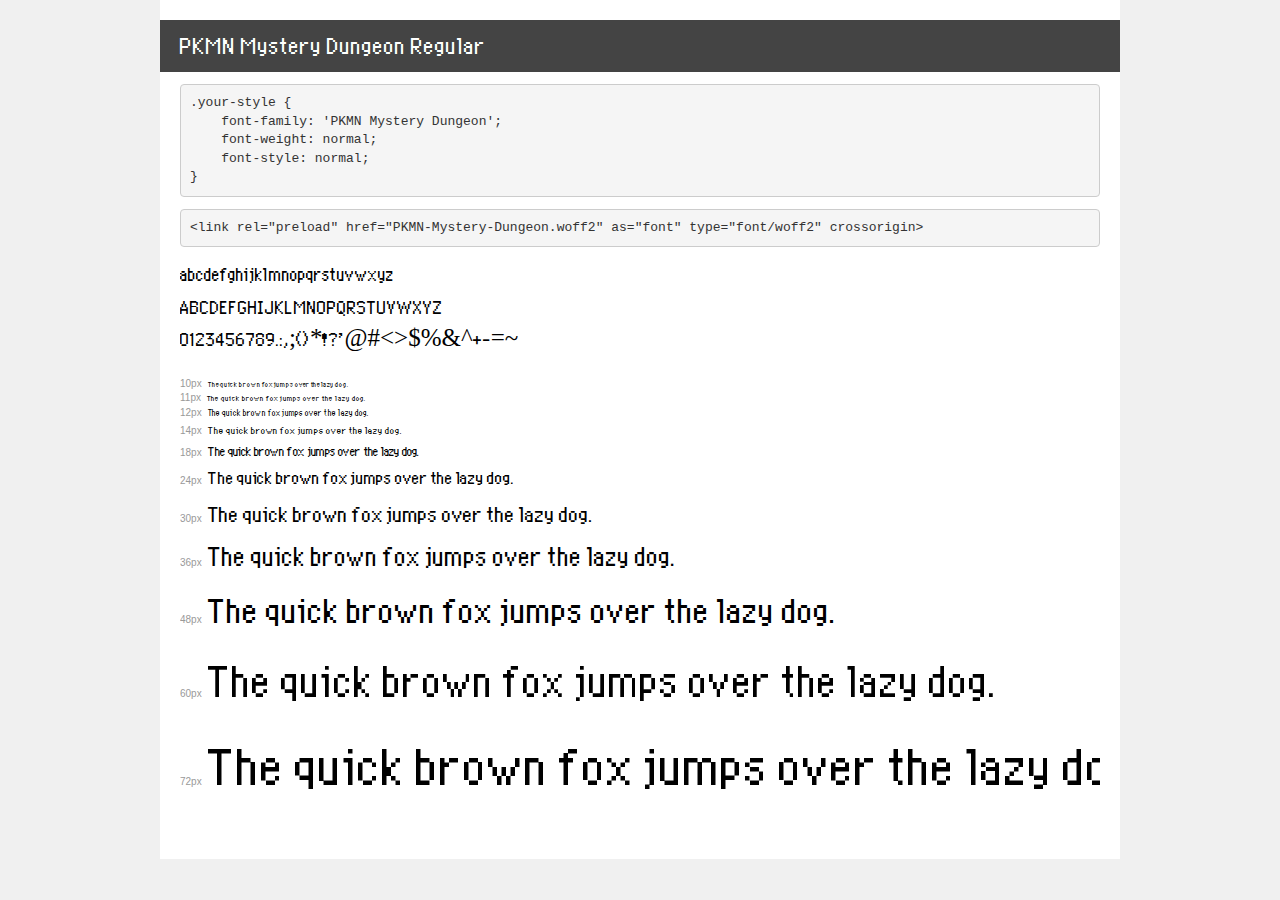
<file: demo.html>
<!DOCTYPE html>
<html lang="en">
<head>
    <meta charset="utf-8">
    <meta http-equiv="X-UA-Compatible" content="IE=edge">
    <meta name="viewport" content="width=device-width, initial-scale=1">
    <meta name="robots" content="noindex, noarchive">
    <meta name="format-detection" content="telephone=no">
    <title>Transfonter demo</title>
    <link href="stylesheet.css" rel="stylesheet">
    <style>
        /*
        http://meyerweb.com/eric/tools/css/reset/
        v2.0 | 20110126
        License: none (public domain)
        */
        html, body, div, span, applet, object, iframe,
        h1, h2, h3, h4, h5, h6, p, blockquote, pre,
        a, abbr, acronym, address, big, cite, code,
        del, dfn, em, img, ins, kbd, q, s, samp,
        small, strike, strong, sub, sup, tt, var,
        b, u, i, center,
        dl, dt, dd, ol, ul, li,
        fieldset, form, label, legend,
        table, caption, tbody, tfoot, thead, tr, th, td,
        article, aside, canvas, details, embed,
        figure, figcaption, footer, header, hgroup,
        menu, nav, output, ruby, section, summary,
        time, mark, audio, video {
            margin: 0;
            padding: 0;
            border: 0;
            font-size: 100%;
            font: inherit;
            vertical-align: baseline;
        }
        /* HTML5 display-role reset for older browsers */
        article, aside, details, figcaption, figure,
        footer, header, hgroup, menu, nav, section {
            display: block;
        }
        body {
            line-height: 1;
        }
        ol, ul {
            list-style: none;
        }
        blockquote, q {
            quotes: none;
        }
        blockquote:before, blockquote:after,
        q:before, q:after {
            content: '';
            content: none;
        }
        table {
            border-collapse: collapse;
            border-spacing: 0;
        }
        /* demo styles */
        body {
            background: #f0f0f0;
            color: #000;
        }
        .page {
            background: #fff;
            width: 920px;
            margin: 0 auto;
            padding: 20px 20px 0 20px;
            overflow: hidden;
        }
        .font-container {
            overflow-x: auto;
            overflow-y: hidden;
            margin-bottom: 40px;
            line-height: 1.3;
            white-space: nowrap;
            padding-bottom: 5px;
        }
        h1 {
            position: relative;
            background: #444;
            font-size: 32px;
            color: #fff;
            padding: 10px 20px;
            margin: 0 -20px 12px -20px;
        }
        .letters {
            font-size: 25px;
            margin-bottom: 20px;
        }
        .s10:before {
            content: '10px';
        }
        .s11:before {
            content: '11px';
        }
        .s12:before {
            content: '12px';
        }
        .s14:before {
            content: '14px';
        }
        .s18:before {
            content: '18px';
        }
        .s24:before {
            content: '24px';
        }
        .s30:before {
            content: '30px';
        }
        .s36:before {
            content: '36px';
        }
        .s48:before {
            content: '48px';
        }
        .s60:before {
            content: '60px';
        }
        .s72:before {
            content: '72px';
        }
        .s10:before, .s11:before, .s12:before, .s14:before,
        .s18:before, .s24:before, .s30:before, .s36:before,
        .s48:before, .s60:before, .s72:before {
            font-family: Arial, sans-serif;
            font-size: 10px;
            font-weight: normal;
            font-style: normal;
            color: #999;
            padding-right: 6px;
        }
        pre {
            display: block;
            padding: 9px;
            margin: 0 0 12px;
            font-family: Monaco, Menlo, Consolas, "Courier New", monospace;
            font-size: 13px;
            line-height: 1.428571429;
            color: #333;
            font-weight: normal;
            font-style: normal;
            background-color: #f5f5f5;
            border: 1px solid #ccc;
            overflow-x: auto;
            border-radius: 4px;
        }
        /* responsive */
        @media (max-width: 959px) {
            .page {
                width: auto;
                margin: 0;
            }
        }
    </style>
</head>
<body>
<div class="page">
    <div class="demo">
        <h1 style="font-family: 'PKMN Mystery Dungeon'; font-weight: normal; font-style: normal;">PKMN Mystery Dungeon Regular</h1>
        <pre title="Usage">.your-style {
    font-family: 'PKMN Mystery Dungeon';
    font-weight: normal;
    font-style: normal;
}</pre>
        <pre title="Preload (optional)">
&lt;link rel=&quot;preload&quot; href=&quot;PKMN-Mystery-Dungeon.woff2&quot; as=&quot;font&quot; type=&quot;font/woff2&quot; crossorigin&gt;</pre>
        <div class="font-container" style="font-family: 'PKMN Mystery Dungeon'; font-weight: normal; font-style: normal;">
            <p class="letters">
                abcdefghijklmnopqrstuvwxyz<br>
ABCDEFGHIJKLMNOPQRSTUVWXYZ<br>
                0123456789.:,;()*!?'@#&lt;&gt;$%&^+-=~
            </p>
            <p class="s10" style="font-size: 10px;">The quick brown fox jumps over the lazy dog.</p>
            <p class="s11" style="font-size: 11px;">The quick brown fox jumps over the lazy dog.</p>
            <p class="s12" style="font-size: 12px;">The quick brown fox jumps over the lazy dog.</p>
            <p class="s14" style="font-size: 14px;">The quick brown fox jumps over the lazy dog.</p>
            <p class="s18" style="font-size: 18px;">The quick brown fox jumps over the lazy dog.</p>
            <p class="s24" style="font-size: 24px;">The quick brown fox jumps over the lazy dog.</p>
            <p class="s30" style="font-size: 30px;">The quick brown fox jumps over the lazy dog.</p>
            <p class="s36" style="font-size: 36px;">The quick brown fox jumps over the lazy dog.</p>
            <p class="s48" style="font-size: 48px;">The quick brown fox jumps over the lazy dog.</p>
            <p class="s60" style="font-size: 60px;">The quick brown fox jumps over the lazy dog.</p>
            <p class="s72" style="font-size: 72px;">The quick brown fox jumps over the lazy dog.</p>
        </div>
    </div>

</div>
</body>
</html>
</file>
<file: stylesheet.css>
@font-face {
    font-family: 'PKMN Mystery Dungeon';
    src: url('PKMN-Mystery-Dungeon.woff2') format('woff2'),
        url('PKMN-Mystery-Dungeon.woff') format('woff');
    font-weight: normal;
    font-style: normal;
    font-display: swap;
}
</file>
